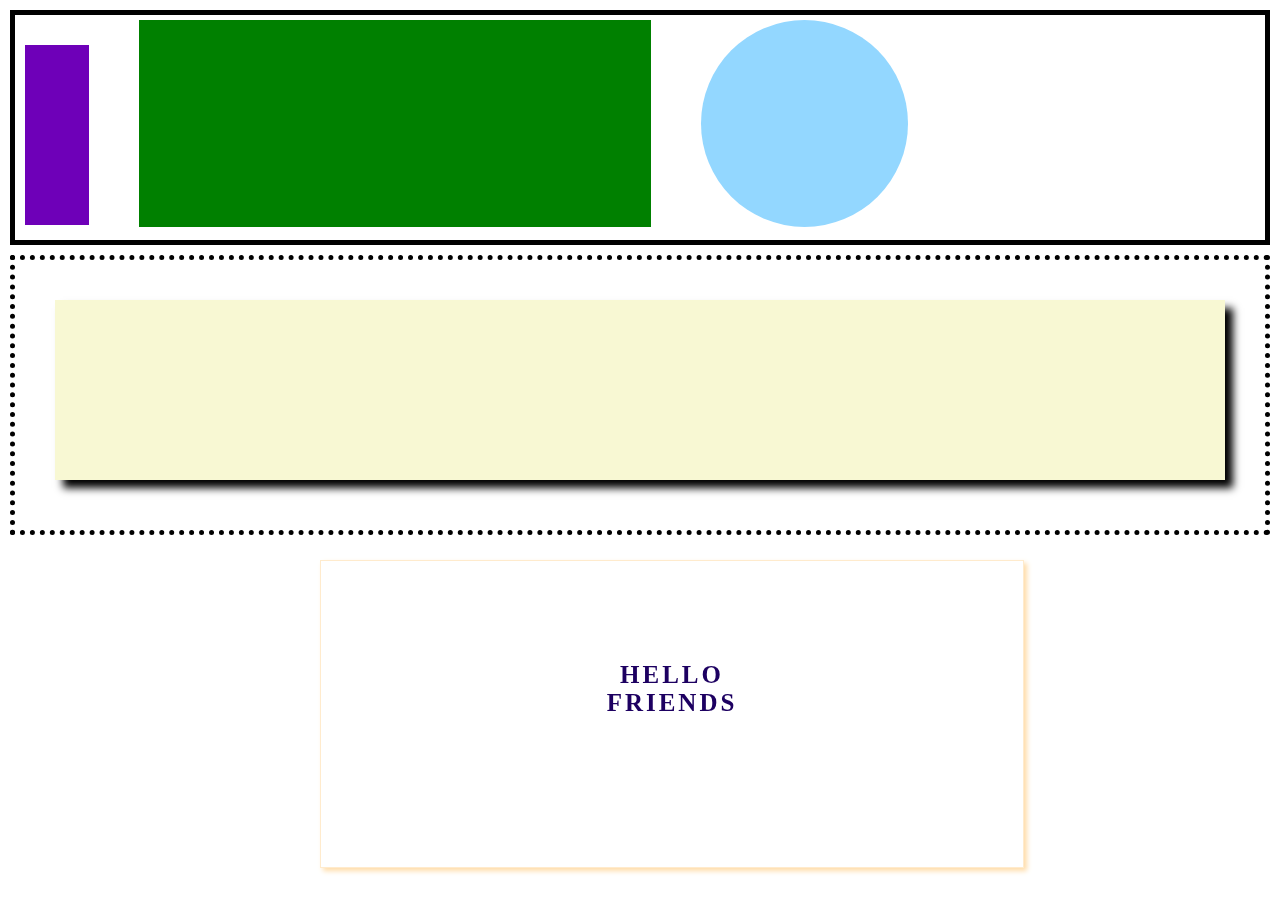
<file: second/index.html>
<!-- Put your HTML HERE, make sure to connect your index.css sheet -->
<!DOCTYPE html>
<html lang="en">
<head>
    <meta charset="UTF-8">
    <meta name="viewport" content="width=device-width, initial-scale=1.0">
    <meta http-equiv="X-UA-Compatible" content="ie=edge">
    <title>aft project second</title>
    <link rel="stylesheet" href="./index.css">
</head>
<body>
    <div class = "top-main-box">
        <div class = 'purple-box'></div>
        <div class = 'green-box'></div>
        <div class = 'blue-cir'></div>
        </div>
<div class = mid-box>
    <div class = raised-box></div>
</div>    
<div class = bottom-box>
    <div class = text>
        <p>HELLO<br /> FRIENDS</p>
</div>

</body>
</html>
</file>
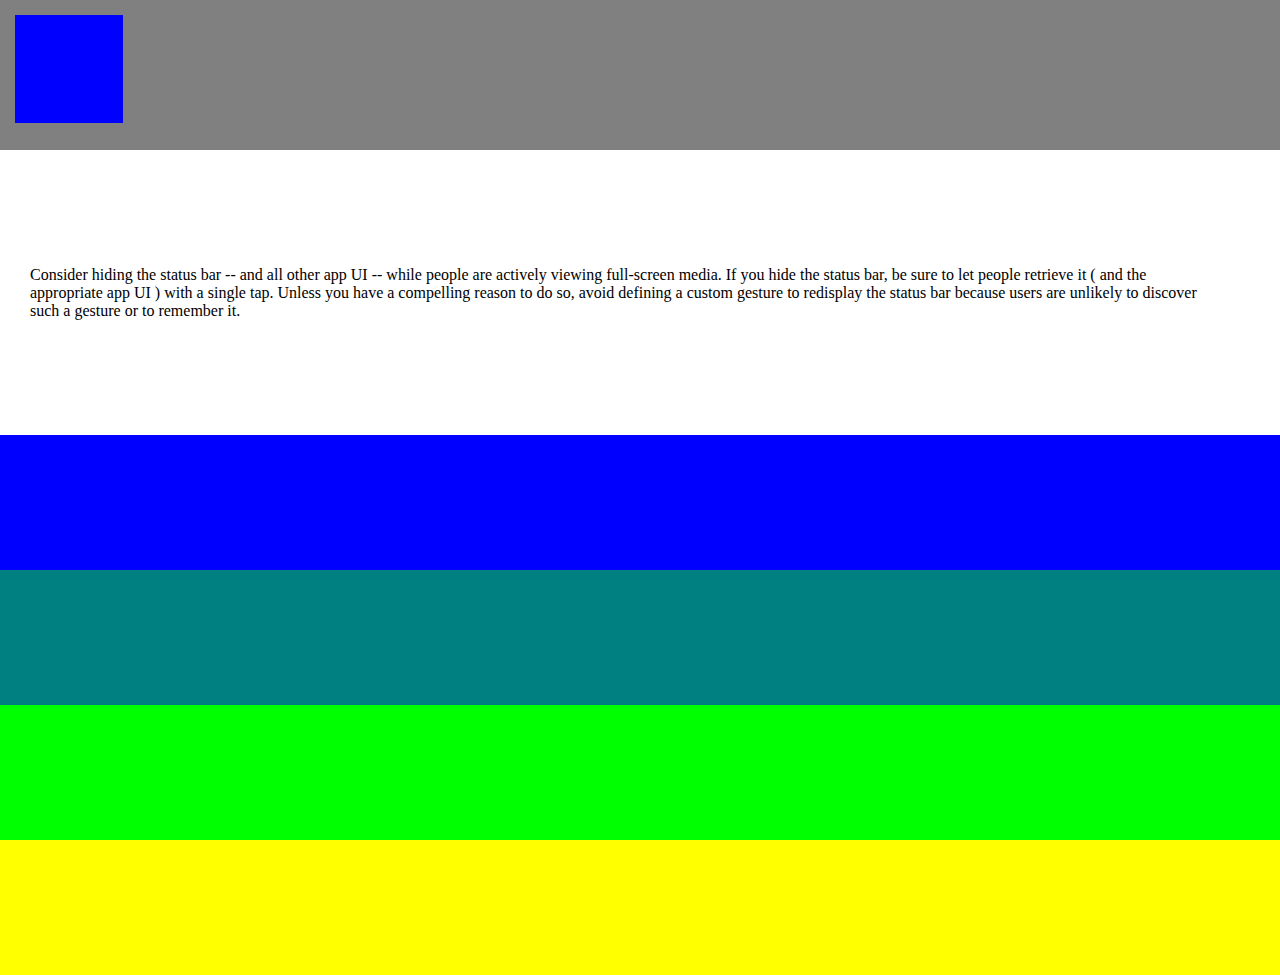
<file: third/index.html>
<!-- Put your HTML HERE, make sure to connect your index.css sheet -->
<!DOCTYPE html>
<html lang="en">
<head>
    <meta charset="UTF-8">
    <meta name="viewport" content="width=device-width, initial-scale=1.0">
    <meta http-equiv="X-UA-Compatible" content="ie=edge">
    <title>Document</title>
    <link rel="stylesheet" href="./index.css">
</head>
<body>

    <div class = 'box grey'>
        <div class = bluesquare></div>
    </div>
    <div class = text-container>
        <span class = text>
            Consider hiding the status bar -- and all other app UI -- while people are actively viewing full-screen media. If you hide the status bar, be sure to let people retrieve it ( and the appropriate app UI ) with a single tap. Unless you have a compelling reason to do so, avoid defining a custom gesture to redisplay the status bar because users are unlikely to discover such a gesture or to remember it.
        </span>
    </div>

    <div class = "box blue"></div>
    <div class = "box teal"></div>
    <div class = "box lime"></div>
    <div class = "box yellow"></div>
        
    </body>
        
    </html>
</file>
<file: second/index.css>
* {
    margin: 0;
    padding: 0;
}

.top-main-box {
height: 25vh;
width: auto;
border-style: solid;
border-color: black;
border-width: 5px;
margin: 10px;
}

.purple-box {
    height: 20vh;
    width: 5vw;
    background-color: rgb(110, 0, 184);
    margin-left: 10px;
    margin-top: 30px;
    float: left;
}

.green-box {
    height: 23vh;
    width: 40vw;
    background-color: rgb(0, 128, 0);
    margin-left: 50px;
    margin-top: 5px;
    float: left;
}

.blue-cir {
    height: 23vh;
  width: 23vh;
  background-color: rgb(147, 215, 255);
  border-radius: 50%;
  display: inline-block;
  margin-left: 50px;
  margin-top: 5px;
}

.mid-box {
    height: 30vh;
    width: auto;
    border-style: dotted;
    border-color: black;
    border-width: 5px;
    margin: 10px;
}

.raised-box {
    height: 20vh;
    width: auto;
    background-color: rgb(248, 248, 211);
    margin-top: 40px;
    margin-left: 40px;
    margin-right: 40px;
    box-shadow: 8px 8px 8px black;
}

.bottom-box {
    height: 34vh;
    width: auto;
    box-shadow: 3px 3px 5px rgb(255, 220, 168);
    margin: 25px 20vw 20px 25vw;
    border-style: solid;
    border-color: blanchedalmond;
    border-width: 1px;
}

.text {
    font-family: 'Times New Roman', Times, serif;
    font-size: 25px;
    font-weight: bold;
    color: rgb(29, 0, 97);
    display: block;
    text-align: center;
    letter-spacing: 3px;
    padding-top: 100px;
    filter: blur(.7px);
}
</file>
<file: third/index.css>
* {
    margin: 0;
    padding: 0;
    border: 0;
}

.box {
    height: 15vh;
    width: 100%;
}

.grey {
    background-color: grey;
    padding-left: 15px;
    padding-top: 15px;
}

.bluesquare {
    height: 12vh;
    width: 12vh;
    background-color: blue;
    float: left;
}

.text-container {
    height: 25vh;
    width: 92%;
    display: flex;
    align-items: center;
    justify-content: center;
    padding: 30px;
}

.text {
font-weight: lighter;
font-style: normal;
}

.blue {
    background-color: blue;
}

.teal {
    background-color: teal;
}

.lime {
    background-color: lime;
}

.yellow {
    background-color: yellow;
}
</file>
